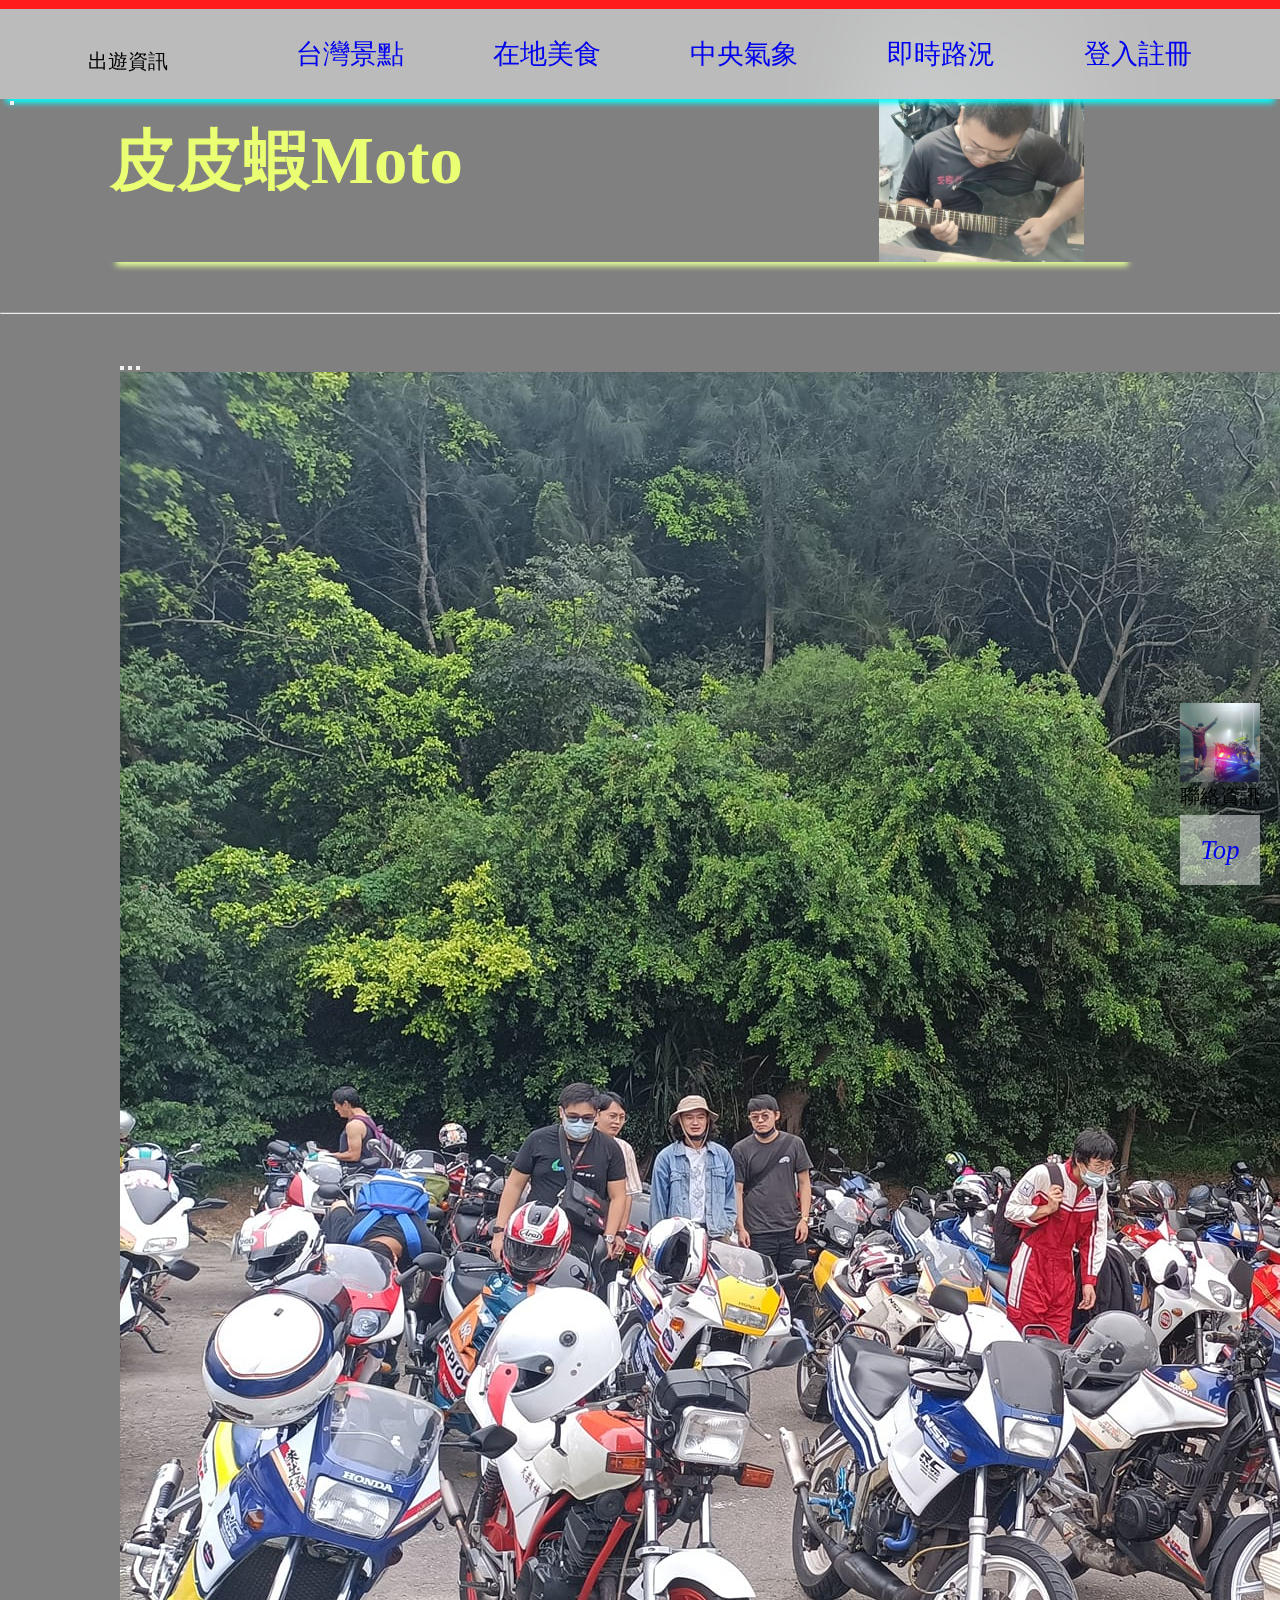
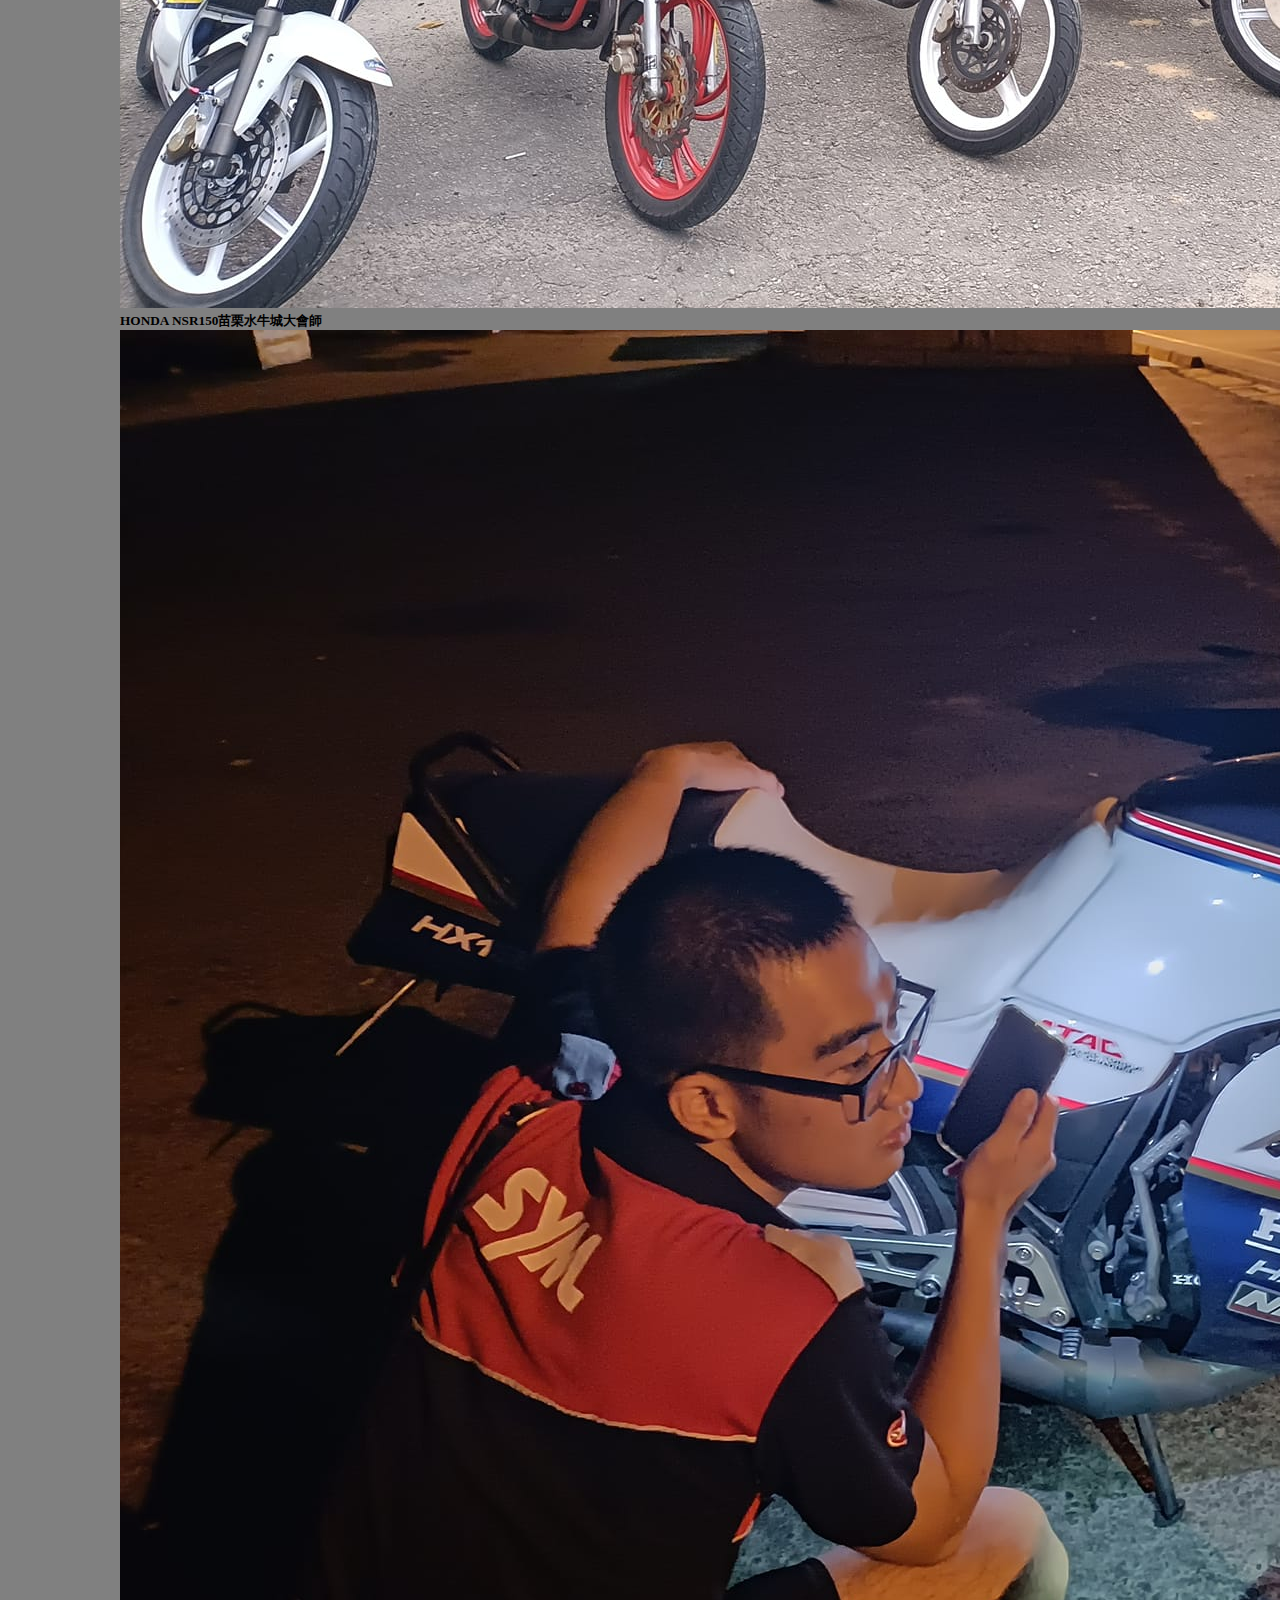
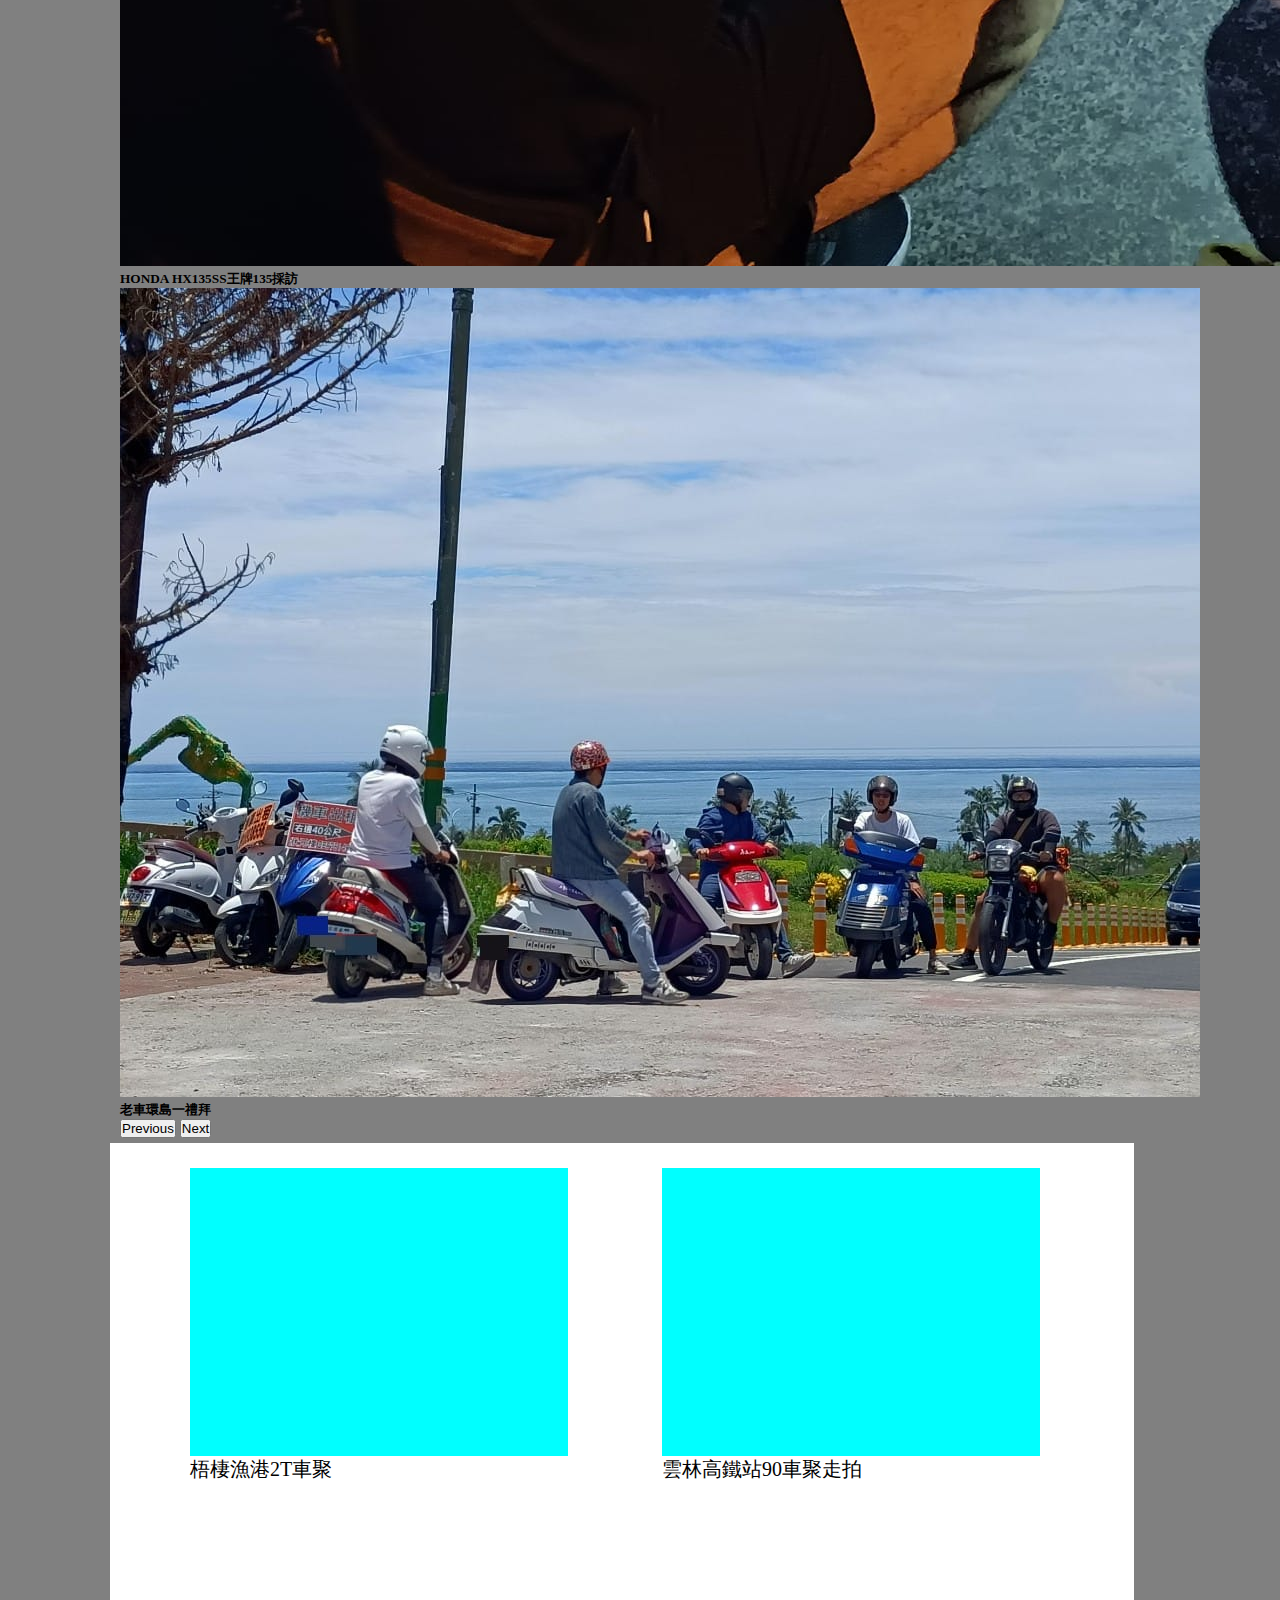
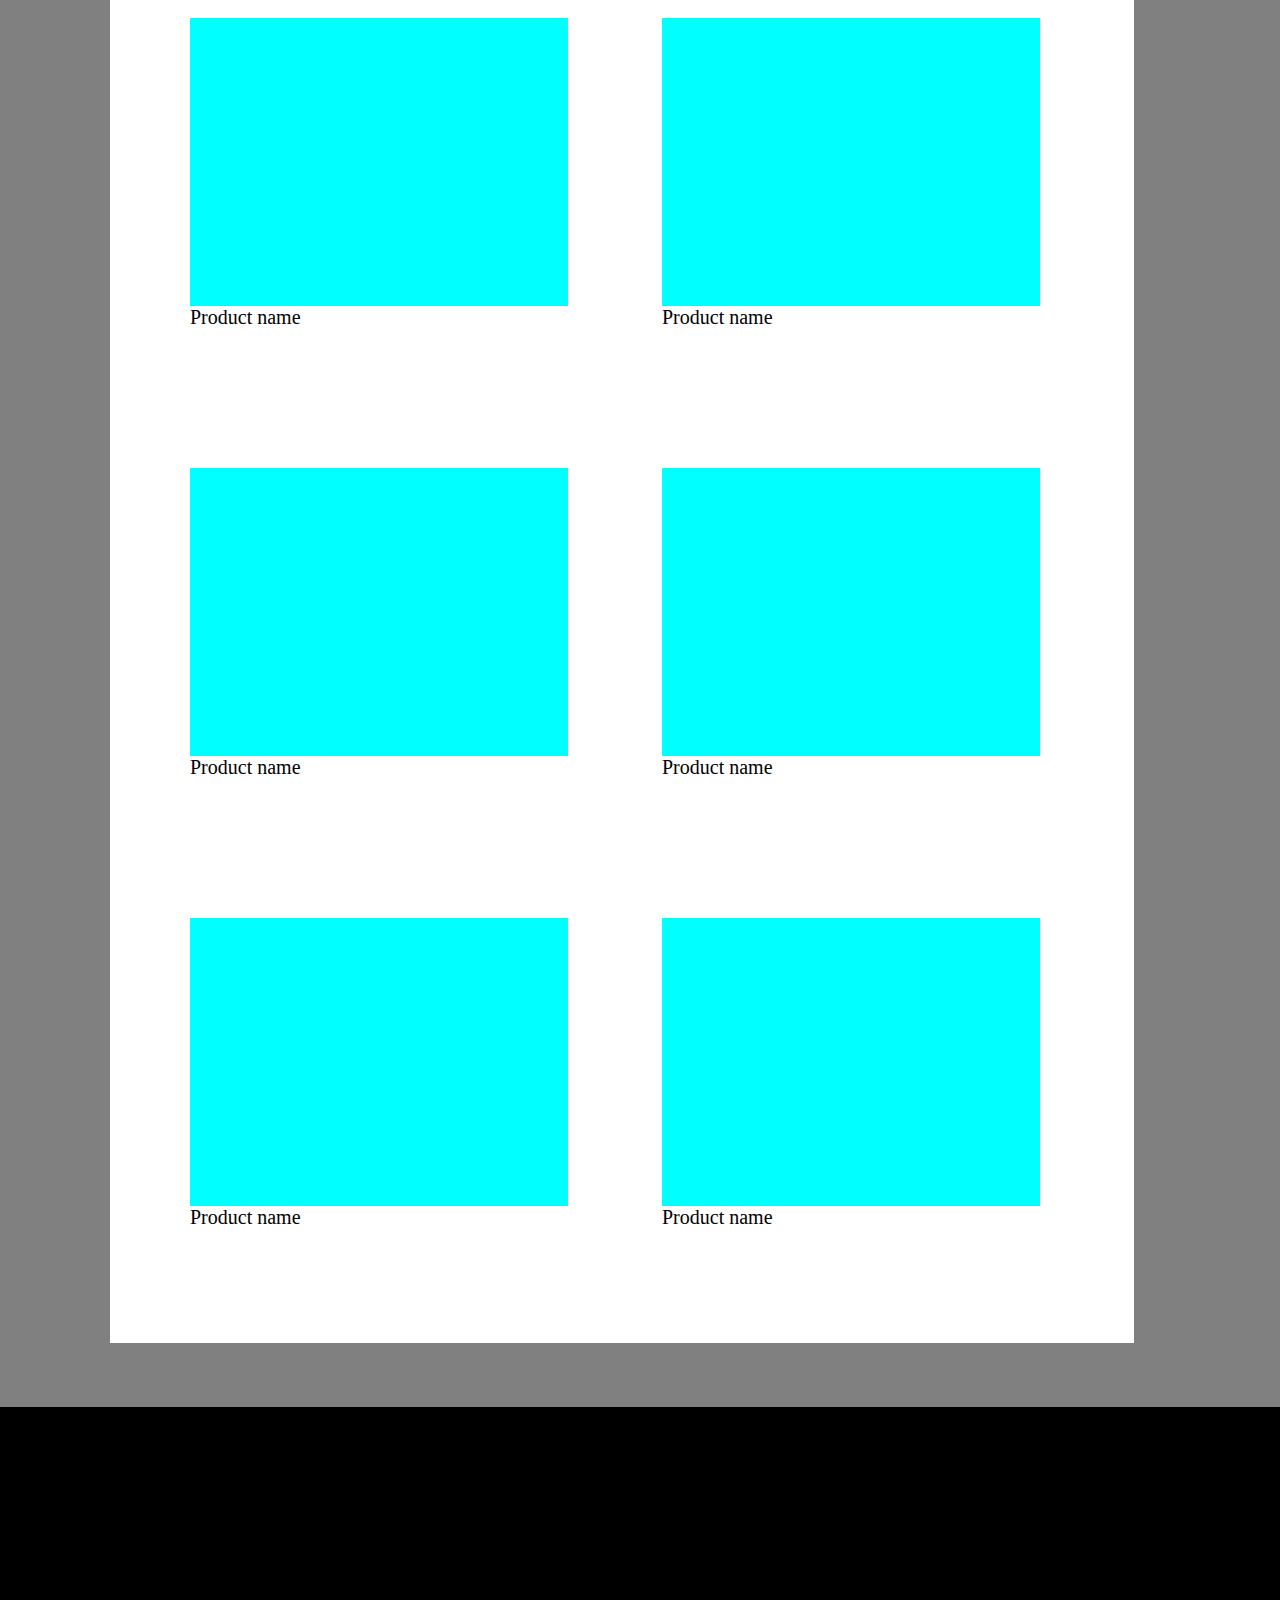
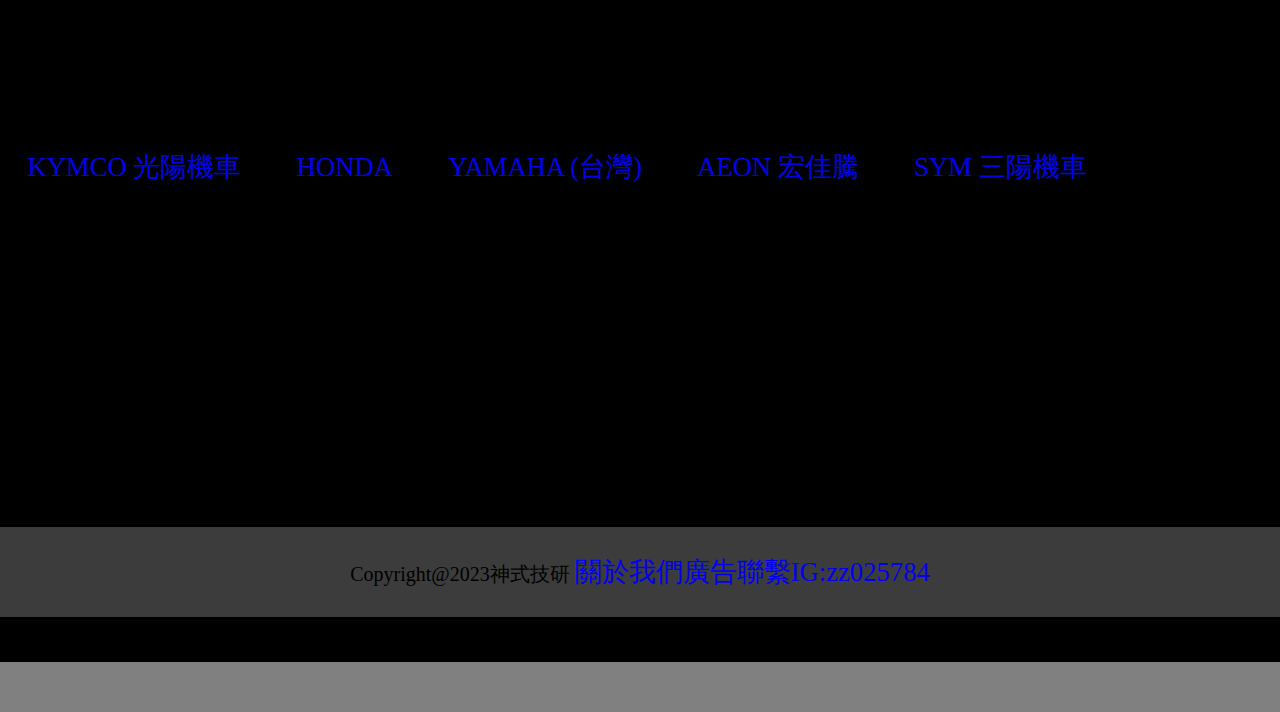
<file: index.html>
<!DOCTYPE html>
<html lang="en">

<head>
  <meta charset="UTF-8">
  <meta name="viewport" content="width=device-width, initial-scale=1.0">
  <title>Document</title>
  <link href="https://cdn.jsdelivr.net/npm/bootstrap@5.1.1/dist/css/bootstrap.min.css" rel="stylesheet"
    integrity="sha384-F3w7mX95PdgyTmZZMECAngseQB83DfGTowi0iMjiWaeVhAn4FJkqJByhZMI3AhiU" crossorigin="anonymous">
  <link rel="stylesheet" href="https://cdnjs.cloudflare.com/ajax/libs/font-awesome/6.4.2/css/all.min.css"
    integrity="sha512-z3gLpd7yknf1YoNbCzqRKc4qyor8gaKU1qmn+CShxbuBusANI9QpRohGBreCFkKxLhei6S9CQXFEbbKuqLg0DA=="
    crossorigin="anonymous" referrerpolicy="no-referrer" />
  <link rel="stylesheet" href="./stylesheet/helper/style.css">

</head>

<body>

  <div class="header1 page">
    <!-- 紅線 -->
  </div>
  <div class="header page">
    <!-- 上文章 -->
    <p>出遊資訊</p>

    <div class="navbar ">
      <a href="https://tw.trip.com/guide/info/%E5%8F%B0%E7%81%A3+%E5%93%AA%E8%A3%A1+%E5%A5%BD%E7%8E%A9.html">台灣景點</a>
      <a href="https://www.funtime.com.tw/theme/taiwan-food">在地美食</a>
      <a href="https://www.cwa.gov.tw/V8/C/P/Typhoon/TY_NEWS.html">中央氣象</a>
      <a href="https://tw.live/">即時路況</a>
      <a href="./login system/index.html">登入註冊</a>

    </div>
  </div>
  <div class="left">
    <button   conclick="toggleSidebar()"><i class="fa-sharp fa-solid fa-bars x fs-3 "></i></button>

    <div class="sidebar" id="mySidebar">
      <ul>
        <a href="#">回首頁</a>
        <a href="./文章區/article.html">討論區</a>
        <a href="./產品/product.html">產品</a>
        <a href="./關於我們/aboutus.html">關於我們</a>
      </ul>
    </div>
  </div>
  
  </div>
  <div class="pageName page">
    <!-- 主題 -->
    <div class="word">
      <h2>皮皮蝦Moto</h2>
    </div>

    <img src="./picture/3.jpg" alt="">

  </div>
  <hr />

  <div class="carousel">

    <div id="carouselExampleCaptions" class="carousel slide" data-bs-ride="carousel">
      <div class="carousel-indicators">
        <button type="button" data-bs-target="#carouselExampleCaptions" data-bs-slide-to="0" class="active"
          aria-current="true" aria-label="Slide 1"></button>
        <button type="button" data-bs-target="#carouselExampleCaptions" data-bs-slide-to="1"
          aria-label="Slide 2"></button>
        <button type="button" data-bs-target="#carouselExampleCaptions" data-bs-slide-to="2"
          aria-label="Slide 3"></button>
      </div>
      <div class="carousel-inner">
        <div class="carousel-item active">
          <img src="./picture/6.jpg " class="d-block w-100" alt="...">
          <div class="carousel-caption d-none d-md-block">
            <h5>HONDA NSR150苗栗水牛城大會師</h5>
          </div>
        </div>
        <div class="carousel-item">
          <img src="./picture/4.jpg" class="d-block w-100" alt="...">
          <div class="carousel-caption d-none d-md-block">
            <h5>HONDA HX135SS王牌135採訪</h5>
          </div>
        </div>
        <div class="carousel-item">
          <img src="./picture/5.jpg" class="d-block w-100" alt="...">
          <div class="carousel-caption d-none d-md-block">
            <h5>老車環島一禮拜</h5>
          </div>
        </div>
      </div>
      <button class="carousel-control-prev" type="button" data-bs-target="#carouselExampleCaptions"
        data-bs-slide="prev">
        <span class="carousel-control-prev-icon" aria-hidden="true"></span>
        <span class="visually-hidden">Previous</span>
      </button>
      <button class="carousel-control-next" type="button" data-bs-target="#carouselExampleCaptions"
        data-bs-slide="next">
        <span class="carousel-control-next-icon" aria-hidden="true"></span>
        <span class="visually-hidden">Next</span>
      </button>
    </div>

  </div>
  <div class="second page"> <!-- 放九宮格長方形圖片 -->
    <div class="rightNineAreas">
      <div class="nums">
        <div class="numsColor">
          <iframe width="100%" height="100%" src="https://www.youtube.com/embed/hUNuPYwVWrA?si=ef7XsCpiTxzQ794R"
            title="YouTube video player" frameborder="0"
            allow="accelerometer; autoplay; encrypted-media; gyroscope; picture-in-picture" allowfullscreen=""></iframe>
        </div>
        <p>梧棲漁港2T車聚</p>
      </div>
      <div class="nums">
        <div class="numsColor">
          <iframe width="100%" height="100%" src="https://www.youtube.com/embed/qrqi4DlTbUk?si=s168RLLu3Cy42Abz"
            title="YouTube video player" frameborder="0"
            allow="accelerometer; autoplay; encrypted-media; gyroscope; picture-in-picture" allowfullscreen=""></iframe>
        </div>
        <p>雲林高鐵站90車聚走拍</p>
      </div>
      <div class="nums">
        <div class="numsColor">

        </div>
        <p>Product name</p>
      </div>
      <div class="nums">
        <div class="numsColor">

        </div>
        <p>Product name</p>
      </div>
      <div class="nums">
        <div class="numsColor">

        </div>
        <p>Product name</p>
      </div>
      <div class="nums">
        <div class="numsColor">

        </div>
        <p>Product name</p>
      </div>
      <div class="nums">
        <div class="numsColor">

        </div>
        <p>Product name</p>
      </div>
      <div class="nums">
        <div class="numsColor">

        </div>
        <p>Product name</p>
      </div>

    </div>
  </div>


  <div class="third page">

    <a href="https://www.moto7.net/bike/kymco">KYMCO 光陽機車</a>
    <a href="https://www.moto7.net/bike/honda">HONDA</a>
    <a href="https://www.moto7.net/bike/yamahataiwan">YAMAHA (台灣)</a>
    <a href="https://www.moto7.net/bike/pgo">AEON 宏佳騰</a>
    <a href="https://www.moto7.net/bike/sym">SYM 三陽機車</a>
    <a href="https://www.instagram.com/zz025784/?hl=hr"><i class="fa-brands fa-instagram"></i></a>
    <a href="https://www.facebook.com/kami.siyu"><i class="fa-brands fa-facebook"></i></a>
    <a href="https://www.youtube.com/channel/UCIgA5TcL1O_WDHc-CIBk0Tg"><i class="fa-brands fa-youtube"></i></a>

    <!-- 贊助商yamaha honda suzuki -->

  </div>
  <div class="footer page">
    <p>Copyright@2023神式技研 <a href="https://www.facebook.com/kami.siyu">關於我們</a><a
        href="https://www.instagram.com/zz025784/?hl=hr">廣告聯繫IG:zz025784</a></p>

  </div>

  <div class="footer1 page"></div>


  <div class="image-container">

    <img src="./picture/1.jpg" alt="Image">
    <p>聯絡資訊</p>
  </div>
  <div class="top">
    <i class="fa-duotone fa-circle-up fa-spin fa-spin-reverse"><a href="#">Top</a></i>

  </div>

  <script src="https://cdn.jsdelivr.net/npm/bootstrap@5.1.1/dist/js/bootstrap.bundle.min.js"
    integrity="sha384-/bQdsTh/da6pkI1MST/rWKFNjaCP5gBSY4sEBT38Q/9RBh9AH40zEOg7Hlq2THRZ"
    crossorigin="anonymous"></script>
</body>

</html>
</file>
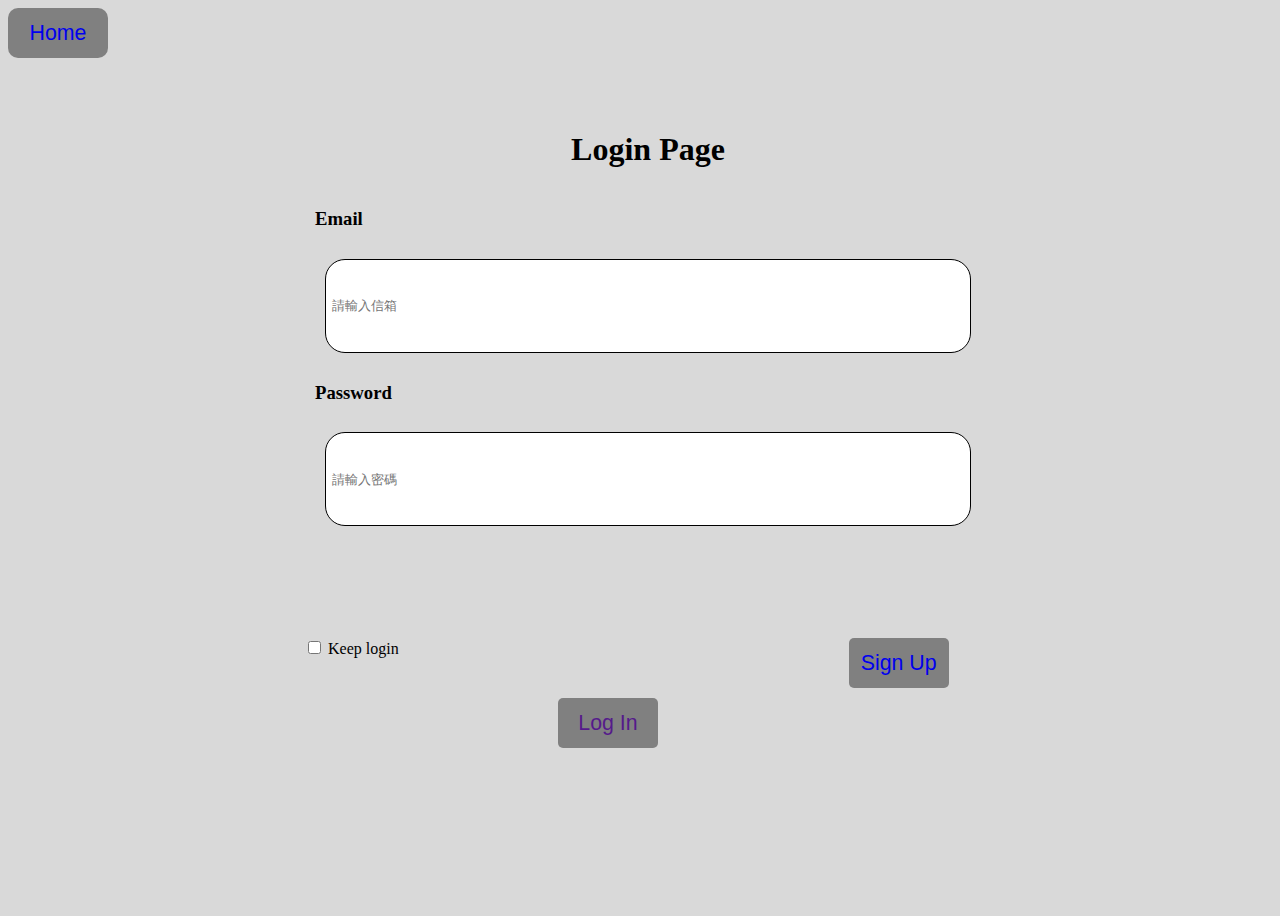
<file: login system/index.html>
<!DOCTYPE html>
<html lang="en">
<head>
    <meta charset="UTF-8">
    <meta name="viewport" content="width=device-width, initial-scale=1.0">
    <title>Document</title>
    <link rel="stylesheet" href="./style.css">
    <link rel="stylesheet" href="https://cdnjs.cloudflare.com/ajax/libs/font-awesome/6.4.2/css/all.min.css" integrity="sha512-z3gLpd7yknf1YoNbCzqRKc4qyor8gaKU1qmn+CShxbuBusANI9QpRohGBreCFkKxLhei6S9CQXFEbbKuqLg0DA==" crossorigin="anonymous" referrerpolicy="no-referrer" />
</head>
<body>
    <form id="login-form">
    <button class="home"><a href="./../index.html">Home</a></button>
    <div class="userArea">
<h1>Login Page</h1>
<div class="mail">
    
    <h3>Email</h3>
    <div class="pic">
        <i class="fa-regular fa-envelope icon "></i>
        <input id="Account" type="text" class="text1 page" placeholder=" 請輸入信箱" aria-label="First name">
</div>
  

    
</div>
<div class="password">
    <h3>Password</h3>
    <i class="fa-solid fa-lock icon"></i>
    <input id="Password"  type="password" class="text2 page" placeholder=" 請輸入密碼" aria-label="First name">
  </div>
    

        
</div>

<div class="third">
    <div class="rg">
    <input class="form-check-input" type="checkbox" value="" id="invalidCheck" required>

    <label class="form-check-label" for="invalidCheck">
Keep login
    </label></div>
    <button class="button1"><a href="./sign/sign.html">Sign Up</a></button>
</div>
<button  id="LogInBtn"  class="button2 button1"><a href="">Log In</a></button>


    </div></form>
    <script src="./index.js"></script>
</body>
</html>
</file>
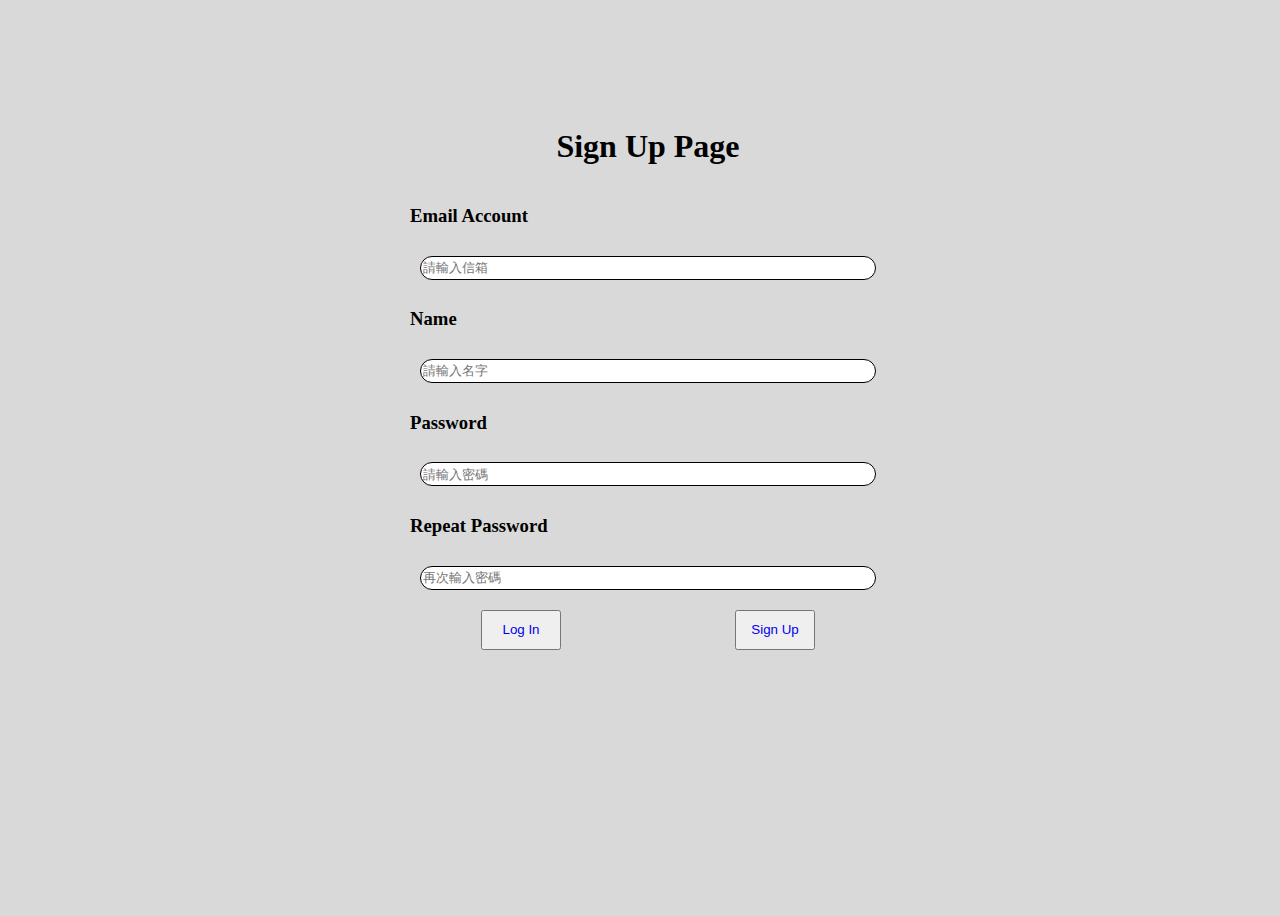
<file: login system/sign/sign.html>
<!DOCTYPE html>
<html lang="en">

<head>
    <meta charset="UTF-8">
    <meta name="viewport" content="width=device-width, initial-scale=1.0">
    <title>Document</title>
    <link rel="stylesheet" href="https://cdnjs.cloudflare.com/ajax/libs/font-awesome/6.4.2/css/all.min.css"
        integrity="sha512-z3gLpd7yknf1YoNbCzqRKc4qyor8gaKU1qmn+CShxbuBusANI9QpRohGBreCFkKxLhei6S9CQXFEbbKuqLg0DA=="
        crossorigin="anonymous" referrerpolicy="no-referrer" />
    <link rel="stylesheet" href="./sign.css">
</head>

<body>
    <div class="userArea">
        <h1>Sign Up Page</h1>
        <div class="one">
            <h3>Email Account</h3>
            <i class="fa-solid fa-envelope icon"></i>
            <input id="Account"  type="text" class="Name text" placeholder="請輸入信箱" aria-label="First name">

        </div>

        <div class="two">
            <h3>Name</h3>
            <i class="fa-solid fa-user icon"></i>
            <input id="Name"  type="text" class="Name text" placeholder="請輸入名字" aria-label="First name">
        </div>
        <div class="three">
            <h3>Password</h3>
            <i class="fa-solid fa-lock icon"></i>
            <input id="Password" type="text" class="Password text" placeholder="請輸入密碼" aria-label="First name">

        </div>

        <div class="four">
            <h3>Repeat Password</h3>
            <i class="fa-solid fa-lock icon"></i>
            <input id="RepeatPassword" type="password" class="Repeat Password text" placeholder="再次輸入密碼" aria-label="First name">

        </div>
        <div class="buttonAll">
            <button class="button1"><a href="./../index.html">Log In</a></button>
            <button  id="SignUpBtn"   class="button2"><a href="./../index.html">Sign Up</a></button>
        </div>
    </div>
<script src="./sign.js"></script>
</body>

</html>
</file>
<file: stylesheet/helper/style.css>
@charset "UTF-8";
* {
  margin: 0;
  padding: 0;
}

body {
  width: 100vw;
  margin: 0;
  background-color: grey;
  position: relative;
}

p {
  font-size: 15pt;
}

a {
  font-size: 20pt;
  text-decoration: none;
}

.page {
  width: 100vw;
  justify-content: center;
  align-items: center;
  display: flex;
  margin-bottom: 50px;
  border: 0px solid black;
}

.x {
  height: 30px;
  width: 30px;
}

.left {
  margin-top: 80px;
  position: fixed;
  left: 10px;
  height: 7vh;
  border: 0px solid black;
  width: 4vw;
}
.left .sidebar {
  display: none;
}
.left:hover {
  /* 鼠标按下时的滑轨 */
}
.left:hover .sidebar {
  display: block;
  width: 150px;
  /* 收起时的宽度 */
  height: 100%;
  position: fixed;
  top: 0;
  left: 0;
  /* 隐藏在左侧 */
  background-color: #333;
  color: #fff;
  transition: left 0.3s ease;
  /* 添加过渡效果 */
}
.left:hover .sidebar ul {
  list-style: none;
  padding: 0;
}
.left:hover .sidebar a {
  display: block;
  text-decoration: none;
  color: #fff;
  padding: 10px 20px;
}
.left:hover .slider-track {
  position: fixed;
  top: 0;
  left: 0;
  height: 100%;
  width: 0;
  background-color: rgba(0, 0, 0, 0.7);
  /* 半透明背景 */
  z-index: -1;
  /* 放置在导航菜单后面 */
  transition: width 0.3s ease;
}

.header1 {
  height: 1vh;
  width: 100vw;
  background-color: rgb(255, 27, 27);
  margin-bottom: 0px;
}

.header {
  -webkit-backdrop-filter: blur(50px);
          backdrop-filter: blur(50px);
  position: fixed;
  justify-self: center;
  align-items: center;
  height: 10vh;
  background-color: rgba(245, 245, 245, 0.5);
  margin-bottom: 1px;
  box-shadow: 0 10px 6px -6px;
  color: aqua;
  transition: 0.5ms;
}
.header p {
  color: black;
  margin-top: 15px;
}
.header .navbar {
  width: 70%;
  margin-left: 10vw;
  display: flex;
  justify-content: space-between;
}
.header .navbar .a {
  text-decoration: none;
}

.pageName {
  justify-content: space-between;
  margin-top: 50px;
  width: 80%;
  margin-left: 110px;
  display: flex;
  box-shadow: 0 10px 6px -6px;
  color: rgb(227, 255, 150);
}
.pageName h2 {
  color: rgb(234, 255, 113);
  font-size: 50pt;
}
.pageName img {
  justify-content: space-between;
  align-items: center;
  margin-right: 50px;
  width: 20%;
}

.carousel {
  z-index: -5;
  margin-top: 40px;
  width: 65%;
  margin-bottom: 5px;
  justify-content: center;
  align-items: center;
  margin-left: 60px;
  bottom: 2px;
}

.second {
  height: 200vh;
  width: 80%;
  background-color: rgb(255, 255, 255);
  margin-bottom: 50px;
  align-items: center;
  justify-content: center;
  display: flex;
  margin-left: 110px;
}
.second .rightNineAreas {
  height: 100%;
  width: 100%;
  margin-left: 33px;
  display: flex;
  flex-wrap: wrap;
  margin-top: 50px;
  justify-content: center;
  margin-left: 80px;
}
.second .rightNineAreas .nums {
  height: 20%;
  width: 50%;
}
.second .rightNineAreas .nums .numsColor {
  height: 80%;
  width: 80%;
  background-color: aqua;
}

.third {
  height: 80vh;
  width: 100vw;
  margin: 0;
  justify-content: space-around;
  align-items: center;
  flex-wrap: wrap;
  background-color: black;
  margin-bottom: 0;
  margin-top: 5%;
  display: flex;
}
.third a:hover {
  color: white;
}

.footer {
  height: 10vh;
  width: 100vw;
  margin: 0;
  display: flex;
  background-color: rgb(60, 60, 60);
  font-size: 20pt;
}

.footer1 {
  height: 5vh;
  background-color: rgb(0, 0, 0);
}

.image-container {
  position: fixed;
  bottom: 40px;
  /* 距离底部的距离 */
  right: 20px;
  /* 距离右侧的距离 */
  width: 80px;
  /* 图片容器的宽度 */
  height: auto;
  overflow: hidden;
  transition: transform 3ms ease;
  font-size: 4pt;
  margin-bottom: 50px;
  /* 添加过渡效果 */
}

/* 图片的初始样式 */
.image-container img {
  width: 100%;
  height: auto;
}

/* 鼠标悬停时放大图片 */
.image-container:hover {
  width: 300px;
  /* 鼠标悬停时的宽度 */
  height: auto;
}

.top {
  position: fixed;
  height: 70px;
  width: 80px;
  display: flex;
  justify-content: center;
  align-items: center;
  background-color: rgba(245, 245, 245, 0.5);
  right: 0;
  font-size: 20pt;
  bottom: 15px;
  margin-right: 20px;
}/*# sourceMappingURL=style.css.map */
</file>
<file: login system/style.css>
body {
  background-color: rgb(217, 217, 217);
  height: 100vh;
  width: 100vw;
}

.page {
  background-color: white;
  width: 50vw;
  height: 10vh;
  border-radius: 20px;
  margin: 10px;
  border: 1px solid black;
}

.userArea {
  border: 0px solid black;
  flex-direction: column;
  align-items: center;
  justify-content: center;
  display: flex;
  height: 70vh;
}

.third {
  bottom: 50px;
  display: flex;
  margin-bottom: 10px;
}
.third .form-check-input {
  margin-left: 300px;
}
.third .form-check-label {
  margin-right: 450px;
}

.button1 {
  background-color: gray;
  color: rgb(255, 255, 255);
  border: 0;
  border-radius: 5px;
  height: 50px;
  width: 100px;
  font-size: 16pt;
}
.button1 a {
  text-decoration: none;
}
.button1:hover {
  background-color: blue;
  color: yellow;
}

.button2 {
  margin-left: 550px;
}
.button2 a {
  text-decoration: none;
}

.icon {
  font-size: 16pt;
}

.home {
  height: 50px;
  width: 100px;
  background-color: gray;
  border: 0px solid black;
  border-radius: 10px;
  font-size: 16pt;
  position: fixed;
}
.home a {
  text-decoration: none;
}
.home:hover {
  background-color: blue;
  color: yellow;
}/*# sourceMappingURL=style.css.map */
</file>
<file: login system/sign/sign.css>
body {
  background-color: rgb(217, 217, 217);
  height: 100vh;
  width: 100vw;
  justify-content: center;
  display: flex;
}

.text {
  margin: 10px;
  border-radius: 20px;
  background-color: white;
  height: 20px;
  border: 1px solid black;
  width: 50vh;
}

.userArea {
  margin-top: 10px;
  height: 80vh;
  width: 90vw;
  display: flex;
  flex-direction: column;
  align-items: center;
  border: 0px solid black;
  justify-content: center;
}

.icon {
  font-size: 20pt;
}

.buttonAll {
  margin-top: 10px;
}
.buttonAll .button1 {
  height: 40px;
  width: 80px;
  margin-right: 170px;
}
.buttonAll .button1 a {
  text-decoration: none;
}
.buttonAll .button2 {
  height: 40px;
  width: 80px;
}
.buttonAll .button2 a {
  text-decoration: none;
}/*# sourceMappingURL=sign.css.map */
</file>
